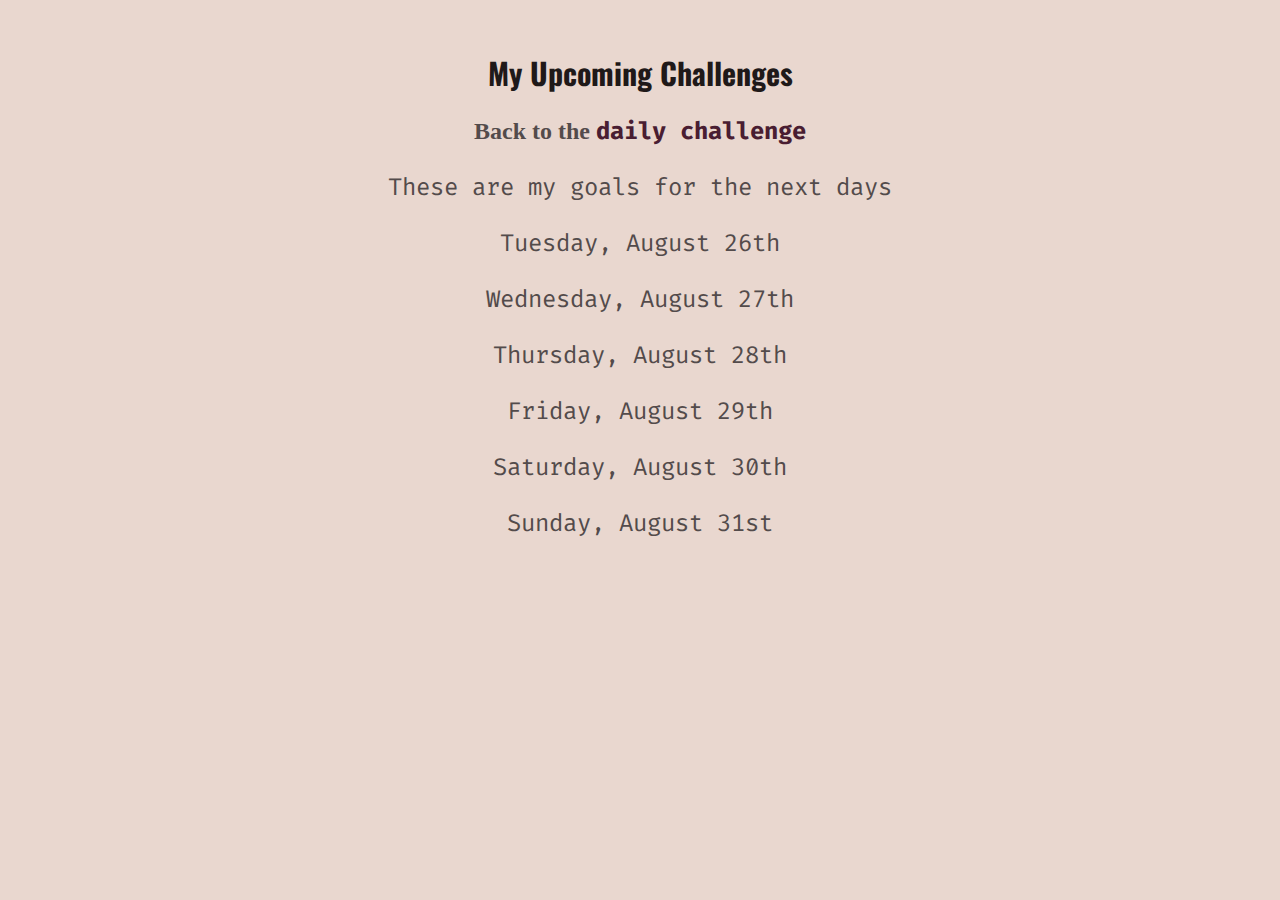
<file: full-week.html>
<!DOCTYPE html>
<html lang="en">
    <head>
        <meta charset="UTF-8" />
        <meta name="viewport" content="width=device-width, initial-scale=1.0" />
        <link rel="preconnect" href="https://fonts.googleapis.com" />
        <link rel="preconnect" href="https://fonts.gstatic.com" crossorigin />
        <link href="https://fonts.googleapis.com/css2?family=Fira+Code:wght@300..700&family=Oswald:wght@200..700&display=swap" rel="stylesheet" />
        <link rel="stylesheet" href="styles/shared.css" />
        <link rel="stylesheet" href="styles/daily-challenge.css" />
        <title>My Upcoming Challenges</title>
    </head>
    <body>
        <h1>My Upcoming Challenges</h1>
        <h2>Back to the <a href="index.html">daily challenge</a></h2>
        <p>These are my goals for the next days</p>
        <p>Tuesday, August 26th</p>
        <p>Wednesday, August 27th</p>
        <p>Thursday, August 28th</p>
        <p>Friday, August 29th</p>
        <p>Saturday, August 30th</p>
        <p>Sunday, August 31st</p>
    </body>
</html>
</file>
<file: styles/shared.css>
body {
    background-color: rgb(233, 215, 207);
    text-align: center;
    color: rgb(83, 75, 75);
    margin: 50px;
}

h1 {
    color: rgb(83, 75, 75);
    font-family: 'Oswald', sans-serif;
}

p {
    font-family: 'Fira Code', sans-serif;
    font-size: 24px;
}

a {
    font-family: 'Fira Code', sans-serif;
    color: red;
    text-decoration: none;
}

a:hover {
    color: blue;
    text-decoration: underline;
}
</file>
<file: styles/daily-challenge.css>
img {
    width: 200px;
    height: 200px;
    border-radius: 100px;
    border: 5px solid black;
    margin-top: -134px;
}

#todays-challenge {
    color: rgb(75, 59, 59);
    font-weight: bold;
    font-size: 52px;
}

main {
    width: 800px;
    margin: 200px auto 72px auto;
    background-color: rgb(219, 108, 94);
    padding: 24px;
    border: 5px solid rgb(44, 44, 44);
    border-radius: 8px;
    box-shadow: 1px 2px 8px rgba(0, 0, 0, 0.3);
}

span {
    color: rgb(66, 2, 2);
}

h1 {
    font-size: 30px;
    color: rgb(31, 25, 25);
}

a {
    color: rgb(73, 29, 50);
}
</file>
